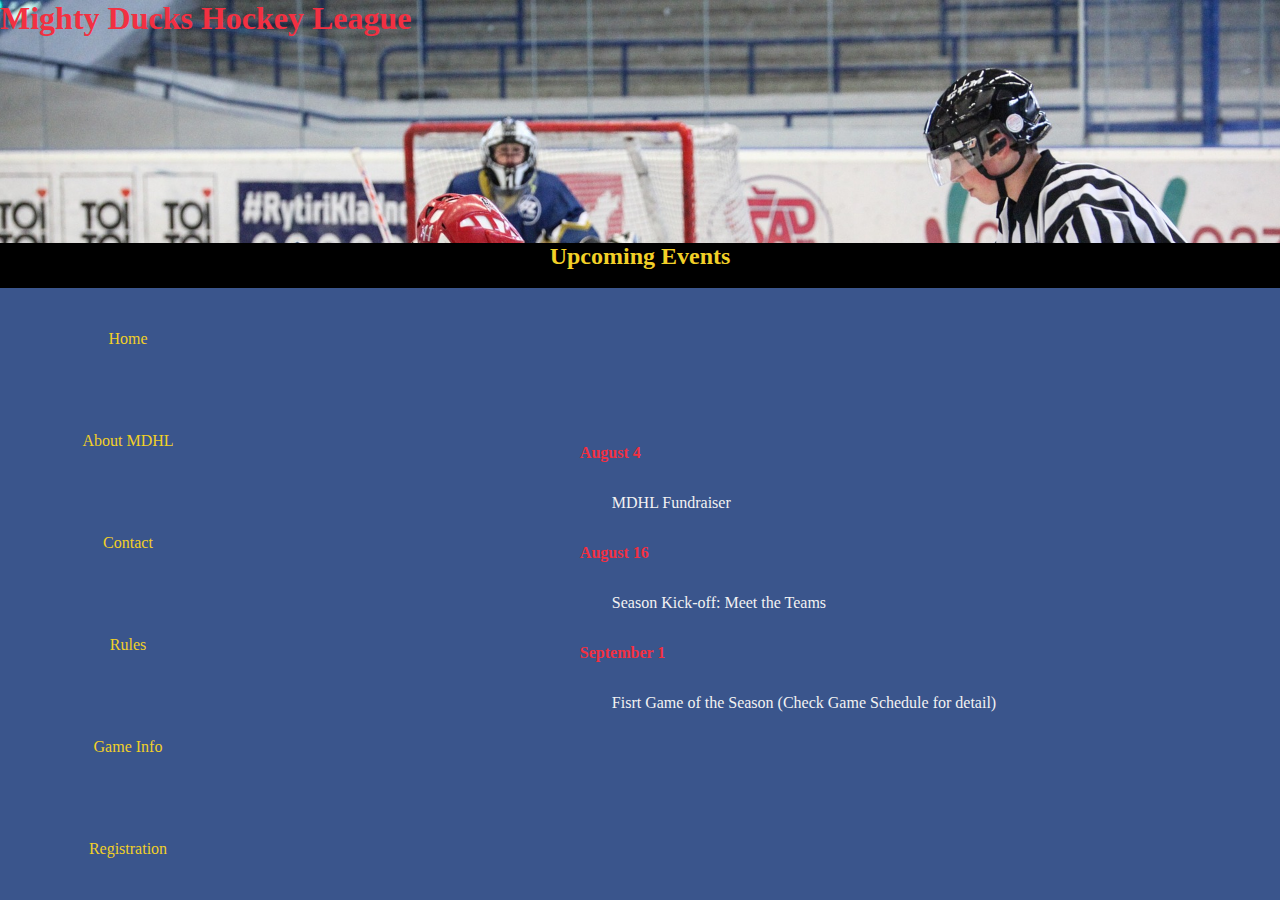
<file: tarea1/index.html>
<!DOCTYPE html>
<html lang="en">
<head>
    <meta charset="UTF-8">
    <meta http-equiv="X-UA-Compatible" content="IE=edge">
    <meta name="viewport" content="width=device-width, initial-scale=1.0">
    <title>Home</title>
    <link rel="shortcut icon" href="./img/LogoMightyDucks-01.png">
    <link rel="stylesheet" href="styles/main.css">
</head>
<body>
    <div id="wrapper">
        <header>
            <h1>Mighty Ducks Hockey League</h1>
            <div class="secondTitle">
                <h2>Upcoming Events</h2>
                <!-- <img src="/img/LogoMightyDucks-01.png" alt="" id="logo"> -->
            </div>
        </header>
        <main>
            <!-- <img src="/img/hockey1.jpg" alt="" id="firstImage"> -->
            <div class="nav-ul">
                <nav>
                    <a href="index.html">Home</a>
                    <a href="about.html">About MDHL</a>
                    <a href="contact.html">Contact</a>
                    <a href="rules.html">Rules</a>
                    <a href="game_info.html">Game Info</a>
                    <a href="registration.html">Registration</a>
                </nav>
                <div class="content">                
                    <ul class="itinerary">
                        <li>August 4</li>
                        <p>MDHL Fundraiser</p>
                        <li>August 16</li>
                        <p>Season Kick-off: Meet the Teams</p>
                        <li>September 1</li>
                        <p>Fisrt Game of the Season (Check Game Schedule for detail)</p>
                    </ul>
                </div>
            </div>
        </main>
        <footer></footer>
        
    </div>
</body>
</html>
</file>
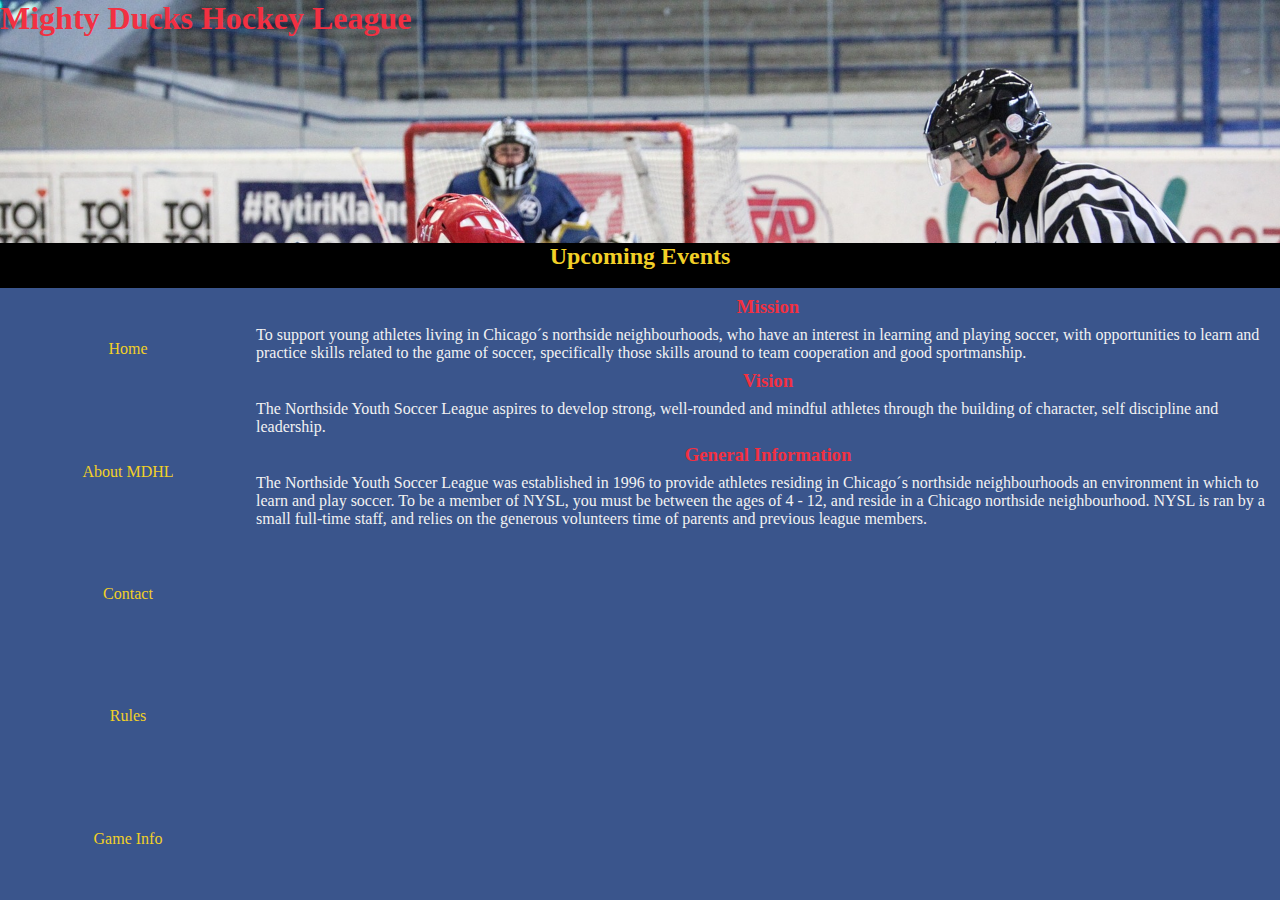
<file: tarea1/about.html>
<!DOCTYPE html>
<html lang="en">
<head>
    <meta charset="UTF-8">
    <meta http-equiv="X-UA-Compatible" content="IE=edge">
    <meta name="viewport" content="width=device-width, initial-scale=1.0">
    <title>About MDHL</title>
    <link rel="shortcut icon" href="./img/LogoMightyDucks-01.png">
    <link rel="stylesheet" href="styles/main.css">
</head>
<body>
    <div id="wrapper">
        <header>
            <h1>Mighty Ducks Hockey League</h1>
            <div class="secondTitle">
                <h2>Upcoming Events</h2>
                <!-- <img src="/img/LogoMightyDucks-01.png" alt="" id="logo"> -->
            </div>
        </header>
        <main>
            <!-- <img src="/img/hockey1.jpg" alt="" id="firstImage"> -->
            <div class="nav-ul"> <!--se recicla del index.html-->
                <nav>
                    <a href="index.html">Home</a>
                    <a href="about.html">About MDHL</a>
                    <a href="contact.html">Contact</a>
                    <a href="rules.html">Rules</a>
                    <a href="game_info.html">Game Info</a>
                </nav>
                <div class="content-about"> 
                    <h3><span class="color-red">Mission</span></h3>
                    <p>To support young athletes living in Chicago´s northside neighbourhoods, who have an interest in learning and playing soccer, with opportunities to learn and practice skills related to the game of soccer, specifically those skills around to team cooperation and good sportmanship.</p>
                    <h3><span class="color-red">Vision</span></h3>
                    <p>The Northside Youth Soccer League aspires to develop strong, well-rounded and mindful athletes through the building of character, self discipline and leadership.</p>
                    <h3><span class="color-red">General Information</span></h3>
                    <p>The Northside Youth Soccer League was established in 1996 to provide athletes residing in Chicago´s northside neighbourhoods an environment in which to learn and play soccer. To be a member of NYSL, you must be between the ages of 4 - 12, and reside in a Chicago northside neighbourhood. NYSL is ran by a small full-time staff, and relies on the generous volunteers time of parents and previous league members.</p>
                </div>
            </div>
        </main>
        <footer></footer>
        
    </div>
</body>
</html>
</file>
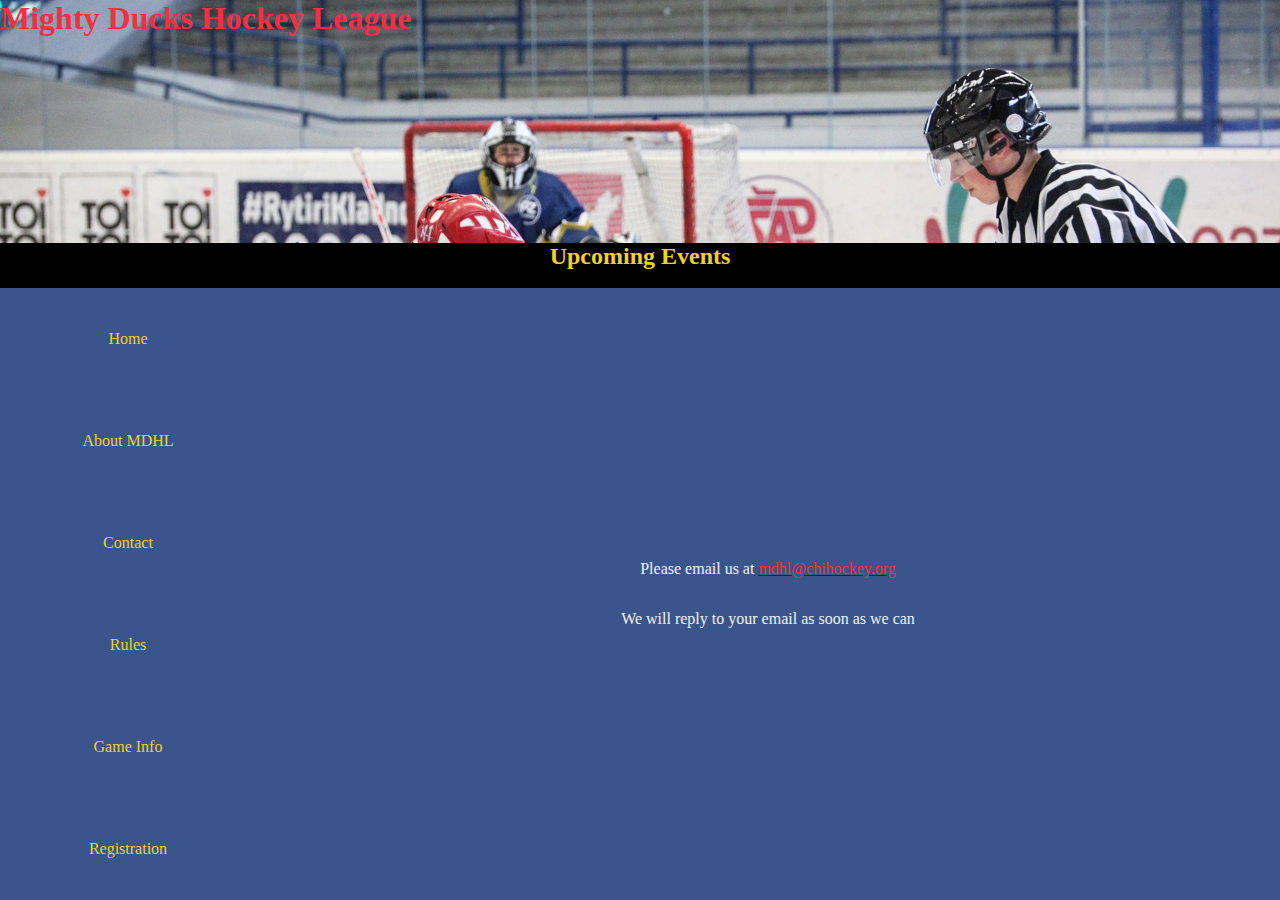
<file: tarea1/contact.html>
<!DOCTYPE html>
<html lang="en">
<head>
    <meta charset="UTF-8">
    <meta http-equiv="X-UA-Compatible" content="IE=edge">
    <meta name="viewport" content="width=device-width, initial-scale=1.0">
    <title>Contact</title>
    <link rel="shortcut icon" href="./img/LogoMightyDucks-01.png">
    <link rel="stylesheet" href="styles/main.css">
</head>
<body>
    <div id="wrapper">
        <header>
            <h1>Mighty Ducks Hockey League</h1>
            <div class="secondTitle">
                <h2>Upcoming Events</h2>
                <!-- <img src="/img/LogoMightyDucks-01.png" alt="" id="logo"> -->
            </div>
        </header>
        <main>
            <!-- <img src="/img/hockey1.jpg" alt="" id="firstImage"> -->
            <div class="nav-ul"> <!--se recicla del index.html-->
                <nav>
                    <a href="index.html">Home</a>
                    <a href="about.html">About MDHL</a>
                    <a href="contact.html">Contact</a>
                    <a href="rules.html">Rules</a>
                    <a href="game_info.html">Game Info</a>
                    <a href="registration.html">Registration</a>
                </nav>
                <div class="content-email">
                    <p>Please email us at <a href="mailto:mdhl@chihockey.org"><span class="color-red">mdhl@chihockey.org</span></a></p>
                    <p>We will reply to your email as soon as we can</p>
                </div>
            </div>
        </main>
        <footer></footer>
        
    </div>
</body>
</html>
</file>
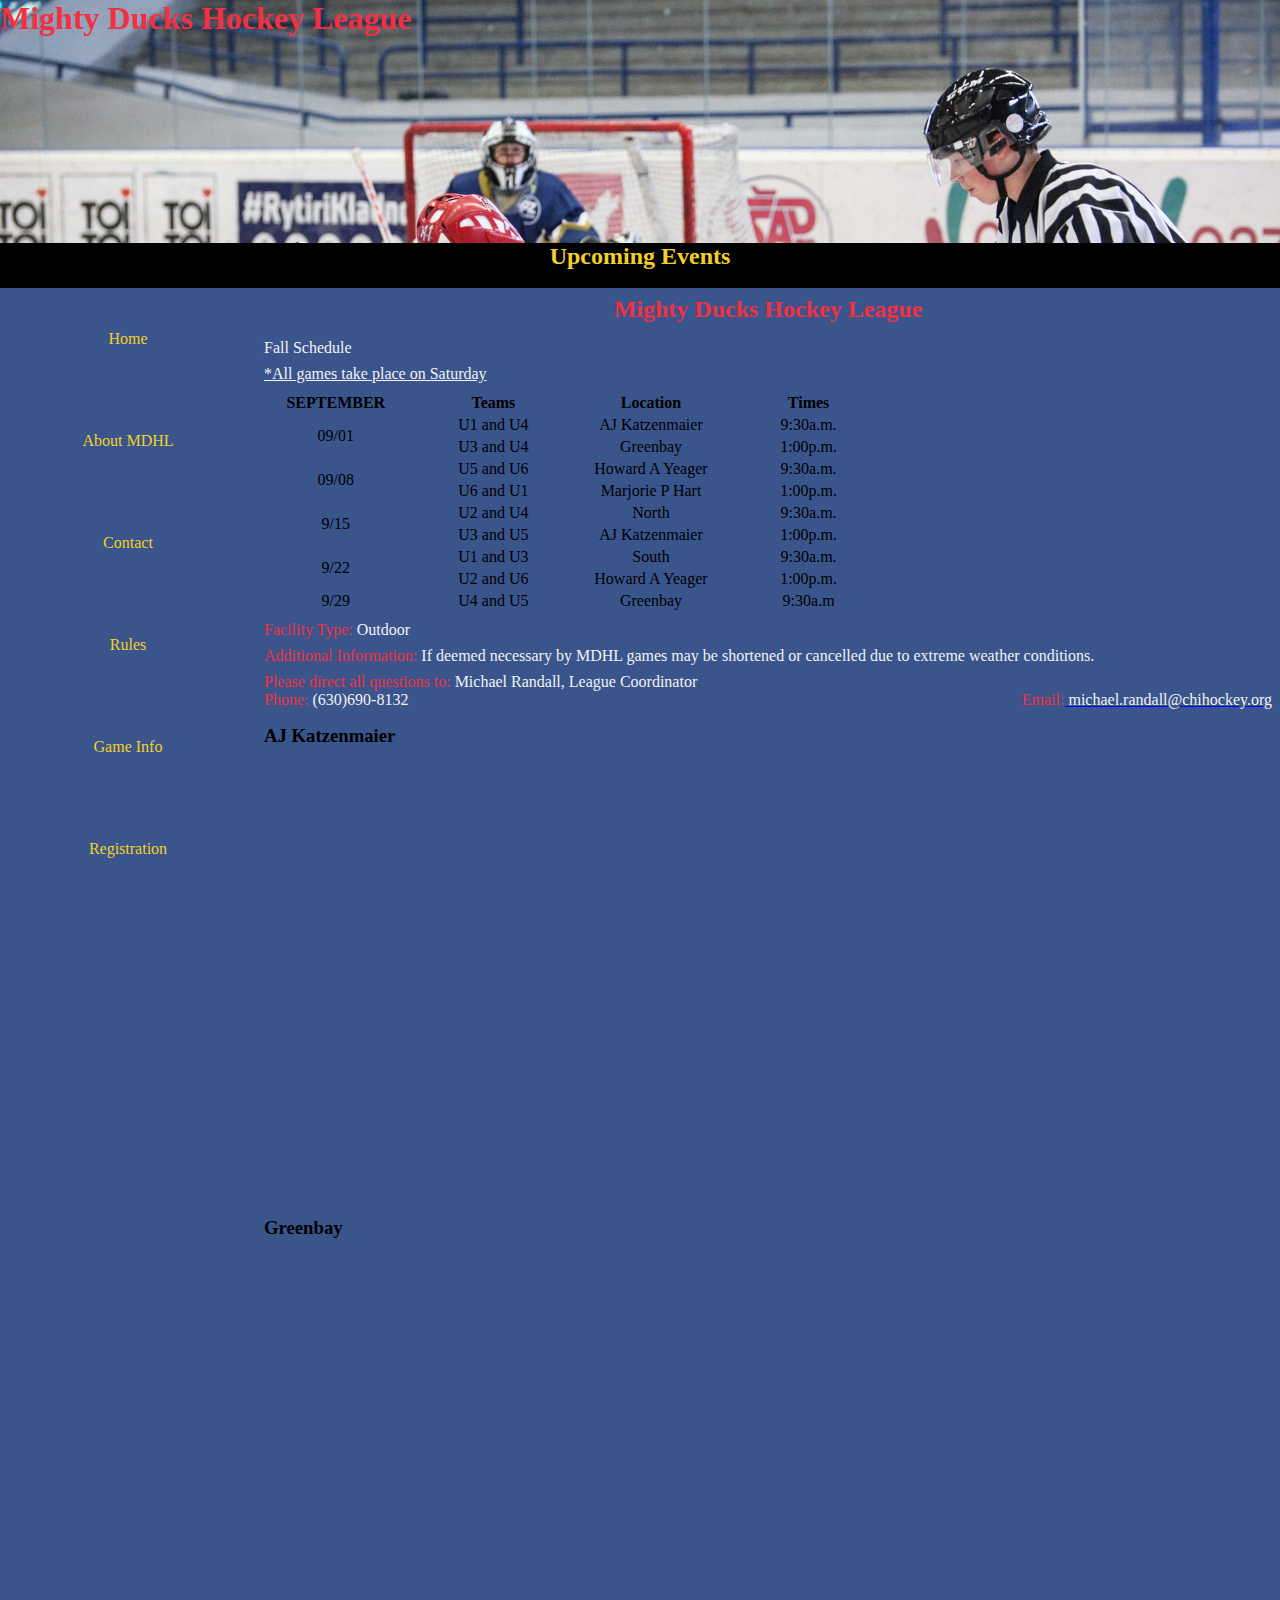
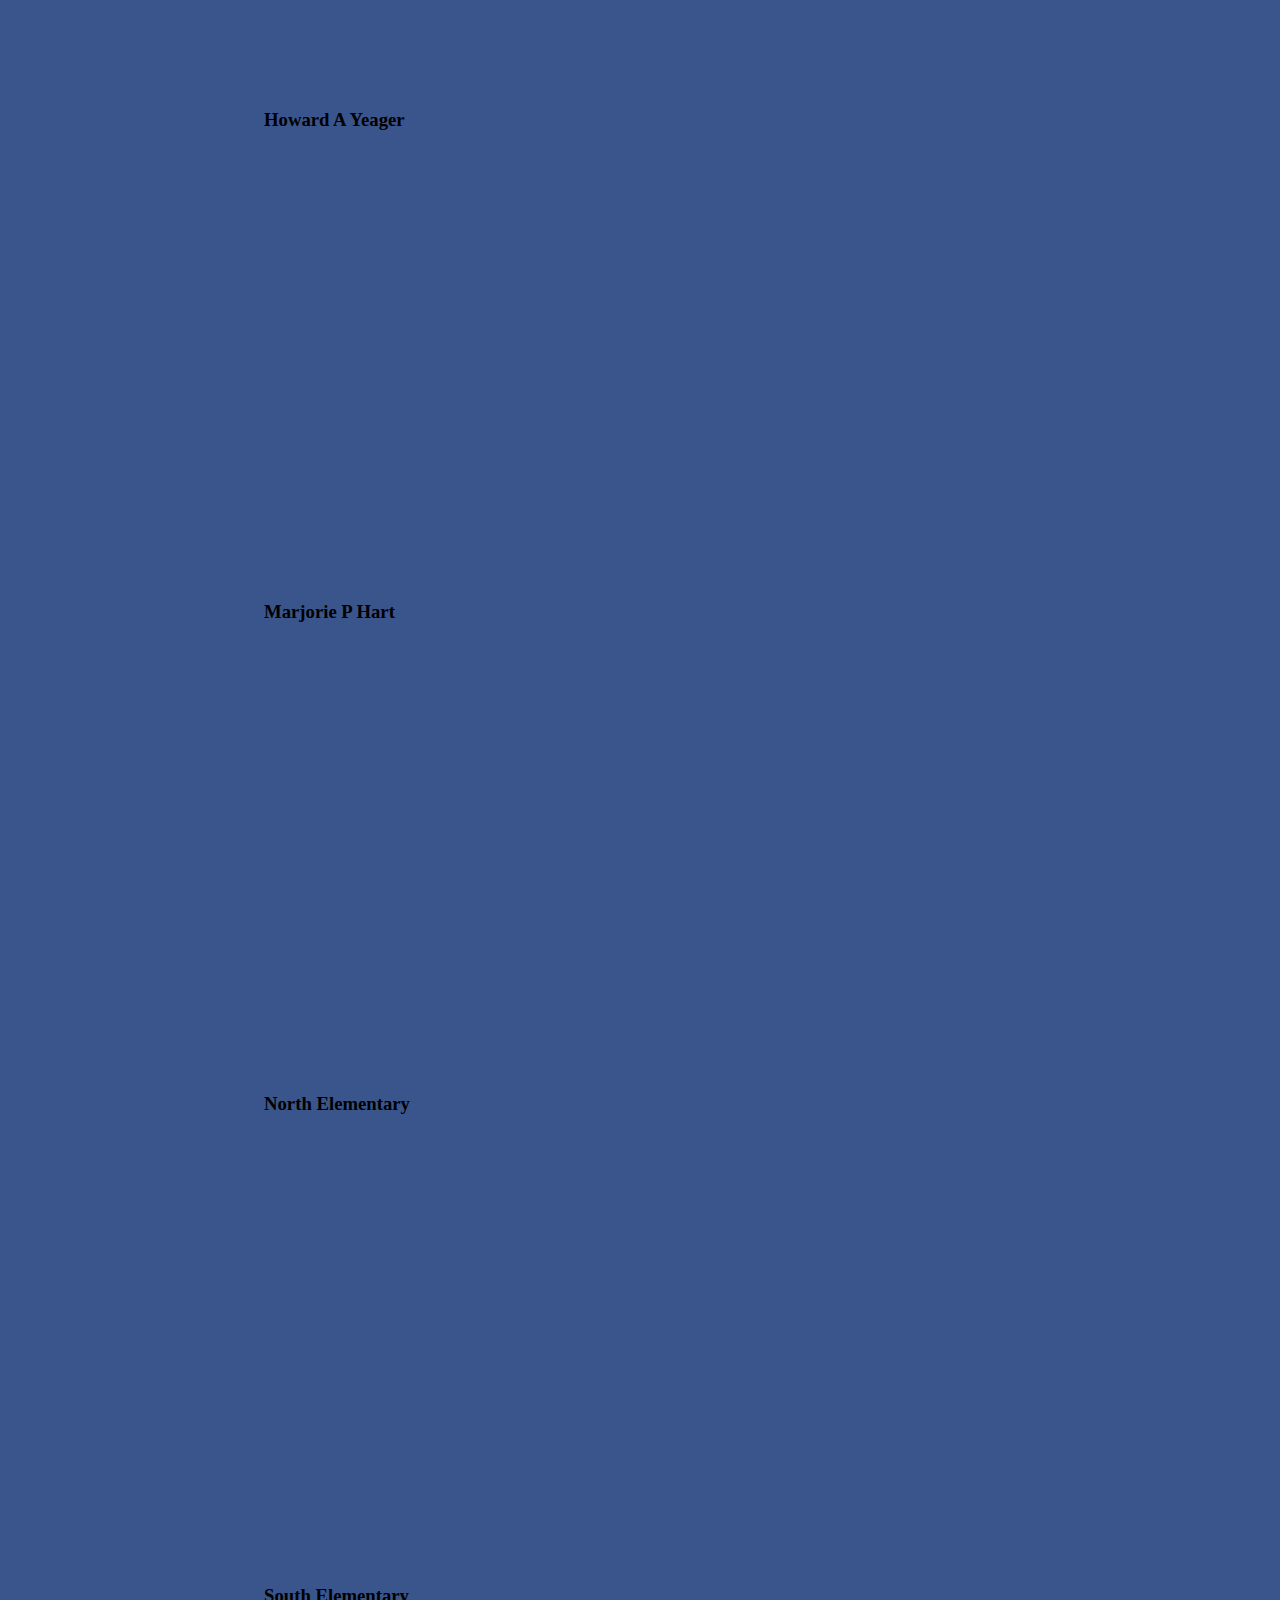
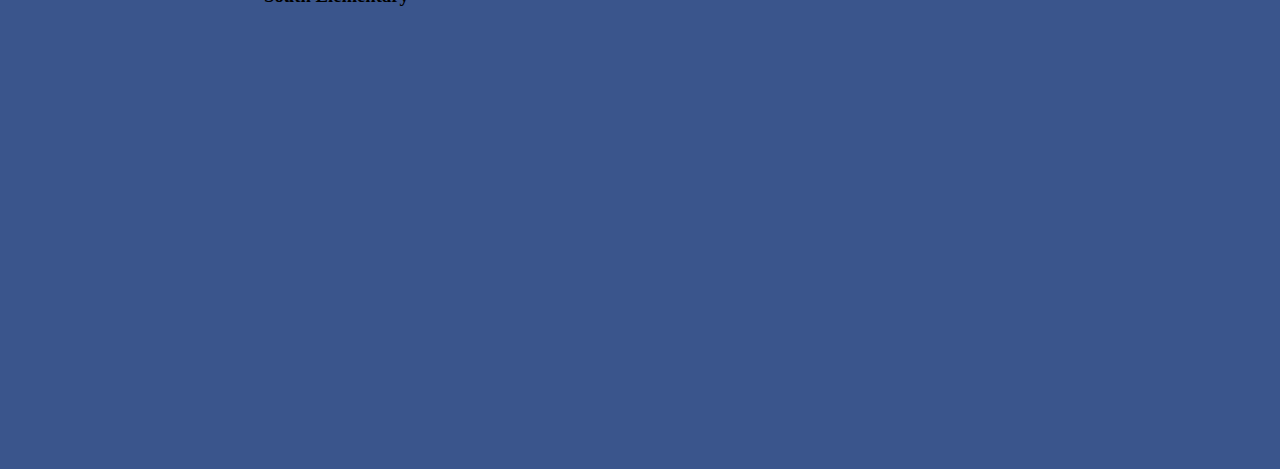
<file: tarea1/game_info.html>
<!DOCTYPE html>
<html lang="en">
<head>
    <meta charset="UTF-8">
    <meta http-equiv="X-UA-Compatible" content="IE=edge">
    <meta name="viewport" content="width=device-width, initial-scale=1.0">
    <title>Game Information</title>
    <link rel="shortcut icon" href="./img/LogoMightyDucks-01.png">
    <link rel="stylesheet" href="styles/main.css">
</head>
<body>
    <div id="wrapper">
        <header>
            <h1>Mighty Ducks Hockey League</h1>
            <div class="secondTitle">
                <h2>Upcoming Events</h2>
                <!-- <img src="/img/LogoMightyDucks-01.png" alt="" id="logo"> -->
            </div>
        </header>
        <main>
            <!-- <img src="/img/hockey1.jpg" alt="" id="firstImage"> -->
            <div class="nav-ul"> <!--se recicla del index.html-->
                <nav>
                    <a href="index.html">Home</a>
                    <a href="about.html">About MDHL</a>
                    <a href="contact.html">Contact</a>
                    <a href="rules.html">Rules</a>
                    <a href="game_info.html">Game Info</a>
                    <a href="registration.html">Registration</a>

                </nav>
                <div class="content-info">   
                    <div>
                        <h3 class="info-title">Mighty Ducks Hockey League</h2>   
                    </div> 
                    <div class="info-width">
                        <div class="info-p">
                            <p>Fall Schedule</p>
                            <p id="info-p2">*All games take place on Saturday</p>  
                        </div>
                        <div id="tableContent">
                            <table>
                                <thead>
                                    <tr>
                                        <th>SEPTEMBER</th>
                                        <th>Teams</th>
                                        <th>Location</th>
                                        <th>Times</th>
                                    </tr>
                                    <tbody>
                                        <tr>
                                            <td rowspan="2">09/01</td>
                                            <td>U1 and U4</td>
                                            <td>AJ Katzenmaier</td>
                                            <td>9:30a.m.</td>
                                        </tr>
                                        <tr>
                                            <td>U3 and U4</td>
                                            <td>Greenbay</td>
                                            <td>1:00p.m.</td>
                                        </tr>
                                        <tr>
                                            <td rowspan="2">09/08</td>
                                            <td>U5 and U6</td>
                                            <td>Howard A Yeager</td>
                                            <td>9:30a.m.</td>
                                        </tr>
                                        <tr>
                                            <td>U6 and U1</td>
                                            <td>Marjorie P Hart</td>
                                            <td>1:00p.m.</td>
                                        </tr>
                                        <tr>
                                            <td rowspan="2">9/15</td>
                                            <td>U2 and U4</td>
                                            <td>North</td>
                                            <td>9:30a.m.</td>
                                        </tr>
                                        <tr>
                                            <td>U3 and U5</td>
                                            <td>AJ Katzenmaier</td>
                                            <td>1:00p.m.</td>
                                        </tr>
                                        <tr>
                                            <td rowspan="2">9/22</td>
                                            <td>U1 and U3</td>
                                            <td>South</td>
                                            <td>9:30a.m.</td>
                                        </tr>
                                        <tr>
                                            <td>U2 and U6</td>
                                            <td>Howard A Yeager</td>
                                            <td>1:00p.m.</td>
                                        </tr>
                                        <tr>
                                            <td rowspan="2">9/29</td>
                                            <td>U4 and U5</td>
                                            <td>Greenbay</td>
                                            <td>9:30a.m</td>
                                        </tr>
                                    </tbody>
                                </thead>
                            </table>
                        </div> 
                        <div class="below-info">
                            <p><span class="color-red">Facility Type:</span> Outdoor</p>
                            <p><span class="color-red">Additional Information:</span> If deemed necessary by MDHL games may be shortened or cancelled due to extreme weather conditions.</p>
                            <div class="last-info">
                                <p><span class="color-red">Please direct all questions to:</span> Michael Randall, League Coordinator</p>
                                <div id="separatedSpan">
                                    <p><span class="color-red">Phone:</span> (630)690-8132</p>
                                    <p><span class="color-red">Email:</span><a href="mailto:michael.randall@chihockey.org"><span class="color-white"> michael.randall@chihockey.org</span></a></p>
                                </div>
                            </div>
                        </div>
                    </div>
                    <div>
                        <div>
                            <h3 >AJ Katzenmaier</h3>
                            <iframe src="https://www.google.com/maps/embed?pb=!1m14!1m12!1m3!1d65240039.77940954!2d-114.04514491350596!3d3.6021271471933223!2m3!1f0!2f0!3f0!3m2!1i1024!2i768!4f13.1!5e0!3m2!1ses-419!2sar!4v1627257648580!5m2!1ses-419!2sar" width="600" height="450" style="border:0;" allowfullscreen="" loading="lazy"></iframe>
                        </div>
                        <div>
                            <h3>Greenbay</h3>
                            <iframe src="https://www.google.com/maps/embed?pb=!1m26!1m12!1m3!1d65240175.462064356!2d-114.04824958379278!3d3.6002337678590552!2m3!1f0!2f0!3f0!3m2!1i1024!2i768!4f13.1!4m11!3e6!4m3!3m2!1d-32.959776399999996!2d-60.6633504!4m5!1s0x880f933bce5af881%3A0x740a7a7d548adce1!2sgreen%20bay%20early%20childhood%20center!3m2!1d42.3208629!2d-87.8688658!5e0!3m2!1ses-419!2sar!4v1627257963448!5m2!1ses-419!2sar" width="600" height="450" style="border:0;" allowfullscreen="" loading="lazy"></iframe>
                        </div>
                        <div>
                            <h3>Howard A Yeager</h3>
                            <iframe src="https://www.google.com/maps/embed?pb=!1m26!1m12!1m3!1d65240328.2504291!2d-114.0408405992277!3d3.598100496347442!2m3!1f0!2f0!3f0!3m2!1i1024!2i768!4f13.1!4m11!3e6!4m3!3m2!1d-32.959776399999996!2d-60.6633504!4m5!1s0x880feccac26b07c5%3A0x8b51fa5d6efe771a!2showard%20a%20yeager%20elementary%20school!3m2!1d42.315603499999995!2d-87.8538792!5e0!3m2!1ses-419!2sar!4v1627257997107!5m2!1ses-419!2sar" width="600" height="450" style="border:0;" allowfullscreen="" loading="lazy"></iframe>
                        </div>
                        <div>
                            <h3>Marjorie P Hart</h3>
                            <iframe src="https://www.google.com/maps/embed?pb=!1m23!1m12!1m3!1d94390.89148233496!2d-87.91573051133801!3d42.327269503994565!2m3!1f0!2f0!3f0!3m2!1i1024!2i768!4f13.1!4m8!3e6!4m5!1s0x880fecd0628e1bb5%3A0x9a4d5f9aafd42e02!2sMarjorie%20P%20Hart%20School%2C%20North%20Chicago%2C%20IL%2060064%2C%20Estados%20Unidos!3m2!1d42.3270936!2d-87.8456913!4m0!5e0!3m2!1ses-419!2sar!4v1627258516256!5m2!1ses-419!2sar" width="600" height="450" style="border:0;" allowfullscreen="" loading="lazy"></iframe>
                        </div>
                        <div>
                            <h3>North Elementary</h3>
                            <iframe src="https://www.google.com/maps/embed?pb=!1m14!1m8!1m3!1d65251365.02837343!2d-113.94293!3d3.4405097!3m2!1i1024!2i768!4f13.1!3m3!1m2!1s0x880fd33af14860a5%3A0x5736e62f19086c62!2sNorth%20Elementary!5e0!3m2!1ses-419!2sar!4v1627258588510!5m2!1ses-419!2sar" width="600" height="450" style="border:0;" allowfullscreen="" loading="lazy"></iframe>
                        </div>
                        <div>
                            <h3>South Elementary</h3>
                            <iframe src="https://www.google.com/maps/embed?pb=!1m18!1m12!1m3!1d112327.58795755943!2d-87.89154755419757!3d42.28394904336692!2m3!1f0!2f0!3f0!3m2!1i1024!2i768!4f13.1!3m3!1m2!1s0x880feccac2135a21%3A0x8ce88e90b96bbec1!2sSouth%20Elementary%20School%20(K-5)!5e0!3m2!1ses-419!2sar!4v1627258362140!5m2!1ses-419!2sar" width="600" height="450" style="border:0;" allowfullscreen="" loading="lazy"></iframe>
                        </div>
                    </div>
                </div>
            </div>
        </main>
        <footer></footer>
        
    </div>
</body>
</html>
</file>
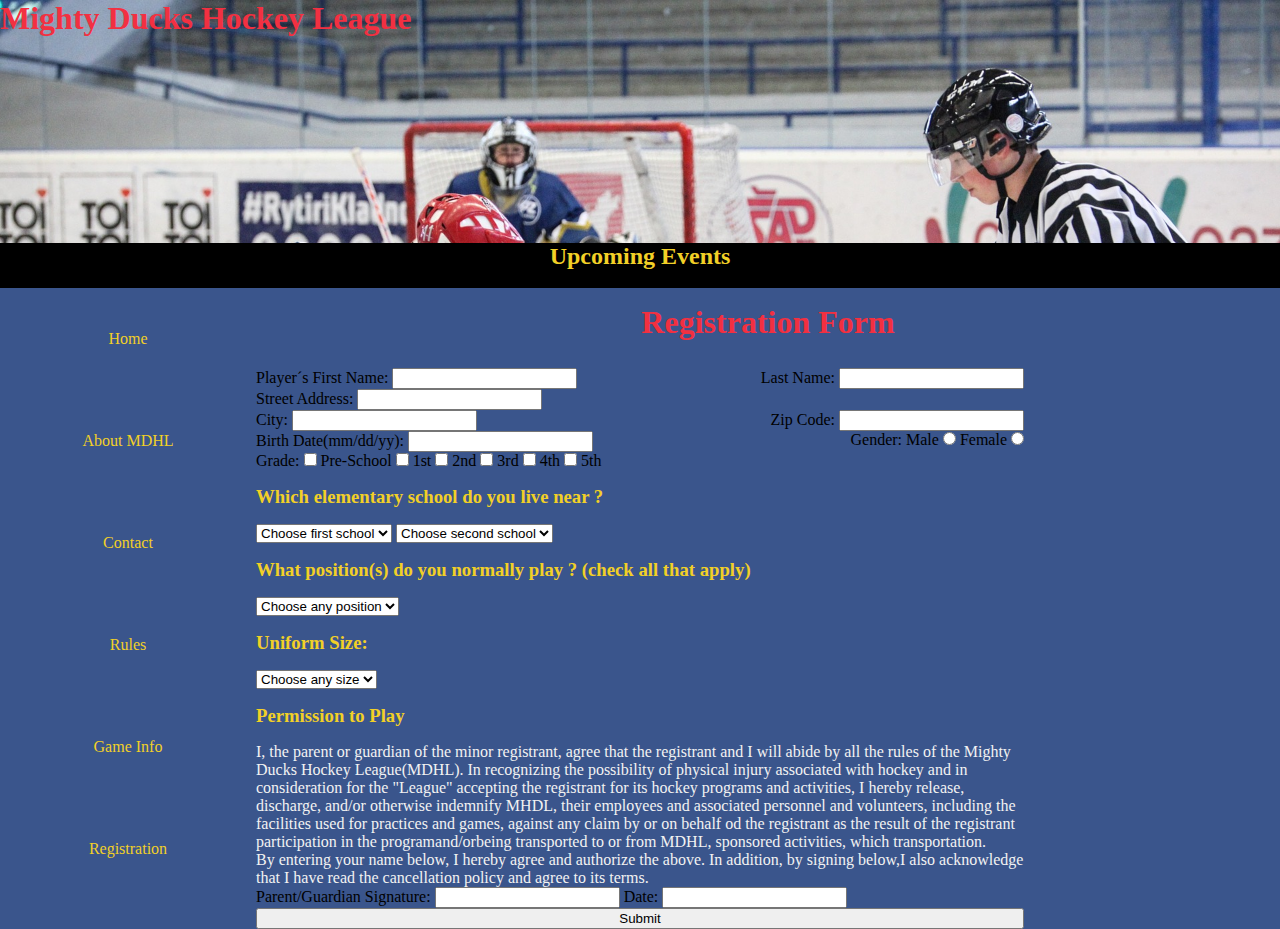
<file: tarea1/registration.html>
<!DOCTYPE html>
<html lang="en">
<head>
    <meta charset="UTF-8">
    <meta http-equiv="X-UA-Compatible" content="IE=edge">
    <meta name="viewport" content="width=device-width, initial-scale=1.0">
    <title>Registration Form</title>
    <link rel="shortcut icon" href="./img/LogoMightyDucks-01.png">
    <link rel="stylesheet" href="../tarea1/styles/main.css">
</head>
<body>
    <div id="wrapper">
        <header>
            <h1>Mighty Ducks Hockey League</h1>
            <div class="secondTitle">
                <h2>Upcoming Events</h2>
            </div>
        </header>
        <main>
            <div class="nav-ul"> <!--se recicla del index.html-->
                <nav>
                    <a href="index.html">Home</a>
                    <a href="about.html">About MDHL</a>
                    <a href="contact.html">Contact</a>
                    <a href="rules.html">Rules</a>
                    <a href="game_info.html">Game Info</a>
                    <a href="registration.html">Registration</a>
                </nav>
                <div class="content-form">
                    <h1 id="formH1">Registration Form</h1>
                    <form action="show_data.html" method="GET">
                        <div class="personalInfo">
                            <div class="joinTwo">
                                <div>
                                    <label for="fname">Player´s First Name: </label>
                                    <input type="text" id="fname" name="first_name">
                                </div>
                                <div>
                                    <label for="lname">Last Name: </label>
                                    <input type="text" id="lname" name="last_name">
                                </div>
                            </div>
                            <div>
                                <label for="address">Street Address: </label>
                                <input type="text" id="address" name="street_address">
                            </div>
                            <div class="joinTwo"> 
                                <div>
                                    <label for="city">City: </label>
                                    <input type="text" id="city" name="city">
                                </div>
                                <div>
                                    <label for="code">Zip Code: </label>
                                    <input type="text" id="code" name="zip_code">
                                </div>
                            </div>
                            <div class="joinTwo">
                                <div>
                                    <label for="birth">Birth Date(mm/dd/yy): </label>
                                    <input type="text" id="birth" name="birth_date">
                                </div>
                                <div>
                                    <label for="gender">Gender: </label>
                                    <label for="male">  Male</label>
                                    <input type="radio" id="male" name="gender" value="Male">
                                    <label for="female">Female</label>
                                    <input id="female" type="radio" name="gender" value="Female">
                                </div>
                            </div>
                            <div>
                                <label for="grade">Grade: </label>
                                <input type="checkbox" id="preSchool" name="grade" value="Pre School">
                                <label for="preSchool">Pre-School</label>
                                <input type="checkbox" id="first" name="grade" value="First">
                                <label for="first">    1st</label>
                                <input type="checkbox" id="second" name="grade" value="Second">
                                <label for="second">   2nd</label>
                                <input type="checkbox" id="third" name="grade" value="Third">
                                <label for="third">    3rd</label>
                                <input type="checkbox" id="fourth" name="grade" value="Fourth">
                                <label for="fourth">   4th</label>
                                <input type="checkbox" id="fifth" name="grade" value="Fifth">
                                <label for="fifth">    5th</label>
                            </div>
                        </div>
                        <div>
                            <h3 class="formH3">Which elementary school do you live near ?</h3>
                            <select name="first_school" id="">
                                <option value="">               Choose first school</option>
                                <option value="AJ Katzenmaier"> AJ Katzenmaier</option>
                                <option value="Greenbay">       Greenbay</option>
                                <option value="Howard A Yeager">Howard A Yeager</option>
                            </select>
                            <select name="second_school" id="">
                                <option value="">                Choose second school</option>
                                <option value="Marjorie P Hart">Marjorie P Hart</option>
                                <option value="North Elementary">North Elementary</option>
                                <option value="South Elementary">North Elementary</option>
                            </select>
                            <h3 class="formH3">What position(s) do you normally play ? (check all that apply)</h3>
                            <select name="position" id="">
                                <option value="">          Choose any position</option>
                                <option value="Forward">   Forward</option>
                                <option value="Midfield">  Midfield</option>
                                <option value="Defense">   Defense</option>
                                <option value="Goalkeeper">Goalkeeper</option>
                            </select>
                            <h3 class="formH3">Uniform Size: </h3>
                            <select name="uniform_size" id="">
                                <option value="">            Choose any size</option>
                                <option value="Youth Small"> Youth Small</option>
                                <option value="Youth Medium">Youth Medium</option>
                                <option value="Youth Large"> Youth Large</option>
                                <option value="Small">       Small</option>
                                <option value="Medium">      Medium</option>
                                <option value="Large">       Large</option>
                                <option value="Extra-Large"> Extra-Large</option>
                            </select>

                        </div>
                        <div>
                            <h3 class="formH3">Permission to Play</h3>
                            <p>I, the parent or guardian of the minor registrant, agree that the registrant and I will abide by all the rules of the Mighty Ducks Hockey League(MDHL). In recognizing the possibility of physical injury associated with hockey and in consideration for the "League" accepting the registrant for its hockey programs and activities, I hereby release, discharge, and/or otherwise indemnify MHDL, their employees and associated personnel and volunteers, including the facilities used for practices and games, against any claim by or on behalf od the registrant as the result of the registrant participation in the programand/orbeing transported to or from MDHL, sponsored activities, which transportation.</p>
                            <p>By entering your name below, I hereby agree and authorize the above. In addition, by signing below,I also acknowledge that I have read the cancellation policy and agree to its terms.</p>
                            <label for="sign">Parent/Guardian Signature:</label>
                            <input type="text" id="sign" name="sign">
                            <label for="date">Date:</label>
                            <input type="text" id="date" name="date">
                        </div>
                        <input type="submit">
                    </form>
                </div>
            </div>    
        </main>
        <footer></footer> 
    </div>
</body>
</html>
</file>
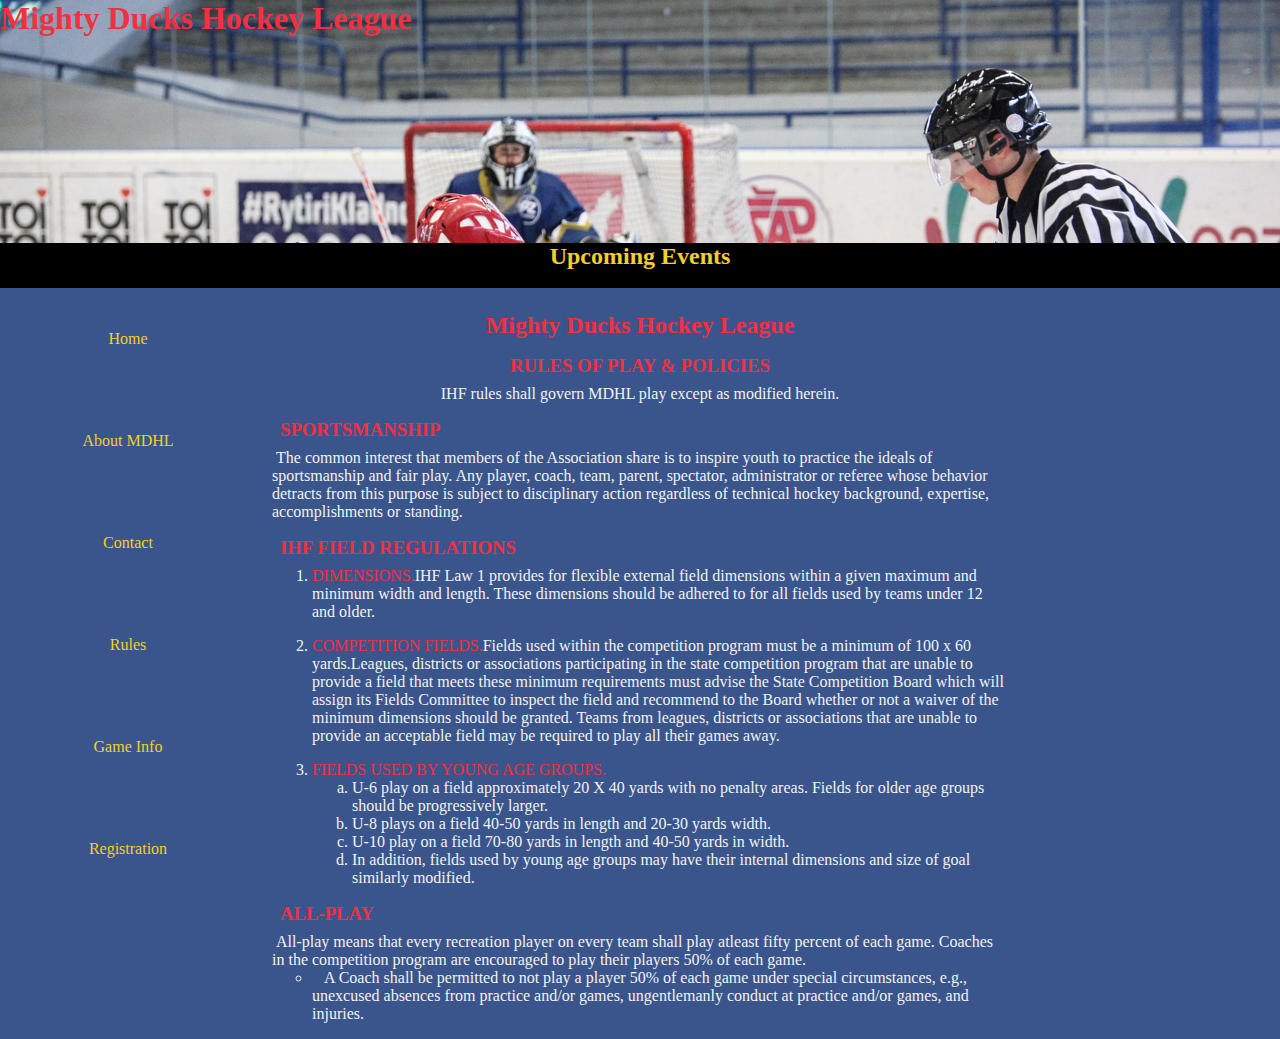
<file: tarea1/rules.html>
<!DOCTYPE html>
<html lang="en">
<head>
    <meta charset="UTF-8">
    <meta http-equiv="X-UA-Compatible" content="IE=edge">
    <meta name="viewport" content="width=device-width, initial-scale=1.0">
    <title>Rules</title>
    <link rel="shortcut icon" href="./img/LogoMightyDucks-01.png">
    <link rel="stylesheet" href="styles/main.css">
</head>
<body>
    <div id="wrapper">
        <header>
            <h1>Mighty Ducks Hockey League</h1>
            <div class="secondTitle">
                <h2>Upcoming Events</h2>
                <!-- <img src="/img/LogoMightyDucks-01.png" alt="" id="logo"> -->
            </div>
        </header>
        <main>
            <!-- <img src="/img/hockey1.jpg" alt="" id="firstImage"> -->
            <div class="nav-ul"> 
                <nav>
                    <a href="index.html">Home</a>
                    <a href="about.html">About MDHL</a>
                    <a href="contact.html">Contact</a>
                    <a href="rules.html">Rules</a>
                    <a href="game_info.html">Game Info</a>
                    <a href="registration.html">Registration</a>
                </nav>
                <div class="content-rules">
                    <div class="rules-head">
                        <h3 class="info-title">Mighty Ducks Hockey League</h3>
                        <h3 class="color-red">RULES OF PLAY & POLICIES</h3>
                        <p>IHF rules shall govern MDHL play except as modified herein.</p>
                    </div>
                    <div>
                        <div class="rules-h3">
                            <h3 class="color-red">SPORTSMANSHIP</h3>
                            <p>&nbspThe common interest that members of the Association share is to inspire youth to practice the ideals of sportsmanship and fair play. Any player, coach, team, parent, spectator, administrator or referee whose behavior detracts from this purpose is subject to disciplinary action regardless of technical hockey background, expertise, accomplishments or standing.</p>
                        </div>
                        <div class="rules-h3">
                            <h3  class="color-red">IHF FIELD REGULATIONS</h3>
                            <ol id="rules-ol">
                                <li class="p-li-white"><span class="color-red">DIMENSIONS.</span>IHF Law 1 provides for flexible external field dimensions within a given maximum and minimum width and length. These dimensions should be adhered to for all fields used by teams under 12 and older.</li>
                                <li class="p-li-white"><span class="color-red">COMPETITION FIELDS.</span>Fields used within the competition program must be a minimum of 100 x 60 yards.Leagues, districts or associations participating in the state competition program that are unable to provide a field that meets these minimum requirements must advise the State Competition Board which will assign its Fields Committee to inspect the field and recommend to the Board whether or not a waiver of the minimum dimensions should be granted. Teams from leagues, districts or associations that are unable to provide an acceptable field may be required to play all their games away.</li>
                                <li class="p-li-white"><span class="color-red">FIELDS USED BY YOUNG AGE GROUPS.</span>
                                    <ol id="list-letters">
                                        <li class="p-li-white">U-6 play on a field approximately 20 X 40 yards with no penalty areas. Fields for older age groups should be progressively larger.</ class="p-li-white">
                                        <li class="p-li-white">U-8 plays on a field 40-50 yards in length and 20-30 yards width.</li>
                                        <li class="p-li-white">U-10 play on a field 70-80 yards in length and 40-50 yards in width.</li>
                                        <li class="p-li-white">In addition, fields used by young age groups may have their internal dimensions and size of goal similarly modified.</li>
                                    </ol>
                                </li>
                            </ol>
                        </div>
                        <div class="rules-h3">
                            <h3  class="color-red">ALL-PLAY</h3>
                            <P>&nbspAll-play means that every recreation player on every team shall play atleast fifty percent of each game. Coaches in the competition program are encouraged to play their players 50% of each game. </P>
                            <ul>
                                <li id="ul-li-rules" class="p-li-white">&nbsp&nbsp&nbspA Coach shall be permitted to not play a player 50% of each game under special circumstances, e.g., unexcused absences from practice and/or games, ungentlemanly conduct at practice and/or games, and injuries.</li>
                            </ul>
                        </div>
                    </div>
                </div>
            </div>
        </main>
        <footer></footer>
        
    </div>
</body>
</html>
</file>
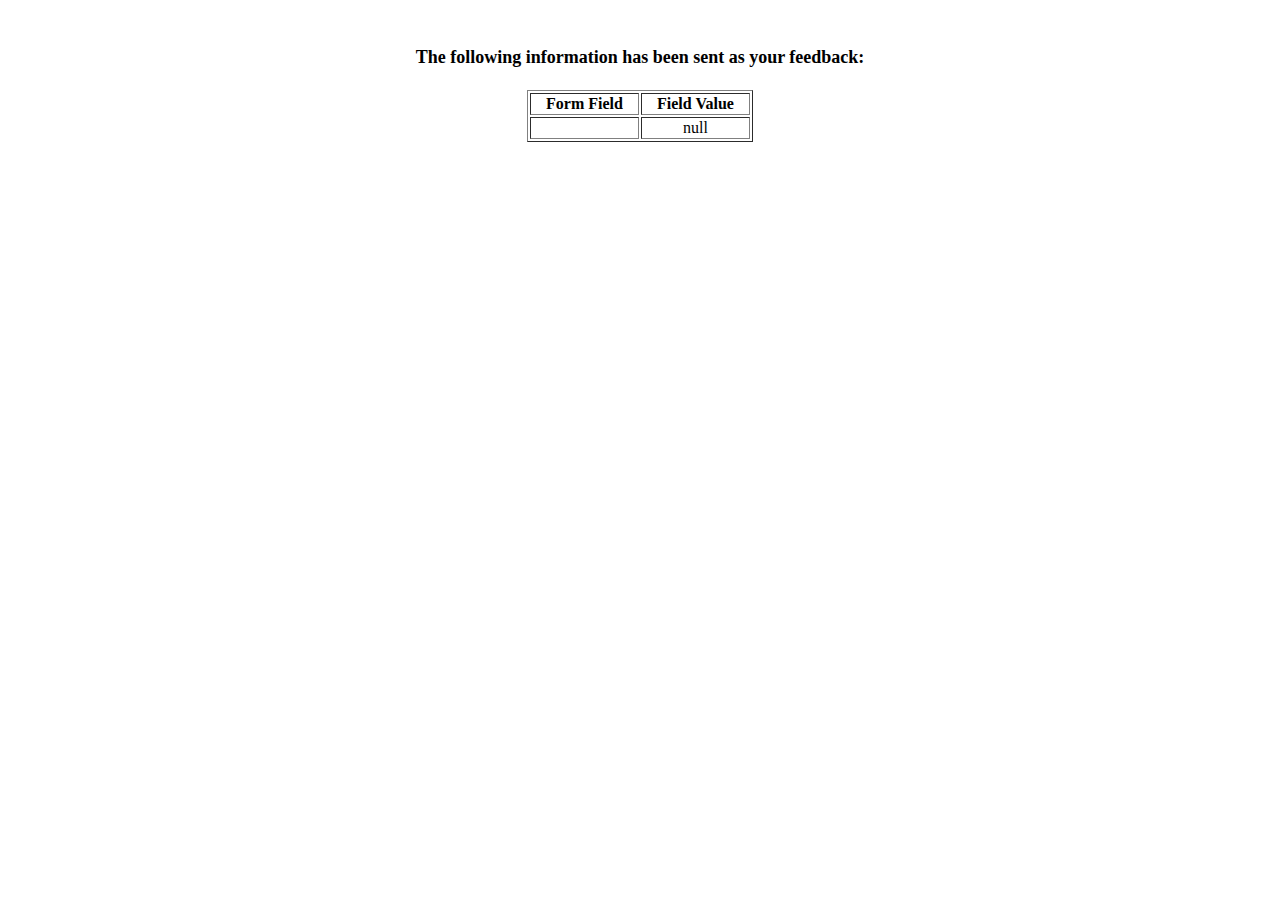
<file: tarea1/show_data.html>
<html>
<head>
<title>Feedback Sent</title>
</head>
<body>
<p align=center>&nbsp;</p>
<h1 align=center><font size="+1">The following information has been sent as your
  feedback:</font></h1>

<table border="1" align=center width="226">
  <tr>
    <th align="center">Form Field</th>
    <th align="center">Field Value</th>
  </tr>

<script language="javascript">
var args = location.search.substr(1).split('&');
for (var i = 0; i < args.length; ++i) {
  var parts = args[i].split('=');
  if (parts != null) {
    var field = parts[0];
    var value = parts[1];
    if (value == null) {
      value = "null"
    }
    else {
      value = '"' + unescape(value.replace(/\+/g, ' ')) + '"';
    }

    document.writeln('<tr><td align="center">' + field + '</td>');
    document.writeln('<td align="center">' + value + '</td></tr>');
  }
}
</script>

<noscript>
<tr><td>
<p>You need to turn on Javascript in your browser.</p>

<p>In Microsoft Internet Explorer 4 or greater:</p>
<ul>
<li>From the "Tools" menu (in IE 4, it's the "View" menu), select "Internet Options".</li>
<li>Click on the "Security" tab.</li>
<li>Click on the "Custom Level" button. (In IE 4, select "Custom"
and then click on "Settings...".)</li>
<li>Under "Active scripting" make sure "Enable" is selected.</li>
</ul>

<p>In Netscape version 4 or greater:</p>
<ul>
<li>From the <b>Edit</b> menu, select <b>Preferences</b>.</li>
<li>In the <b>Category</b> list on the left, click on the word "Advanced".</li>
<li>In the panel on the right, make sure "Enable JavaScript" is checked.</li>
<li>Click the <b>OK</b> button.</li>
</ul>

</td></tr>
</noscript>

</table>
</body>
</html>
</file>
<file: tarea1/styles/main.css>
*{
    margin: 0;
    /* padding: 0; */
    /* width: 100vw; */
}

/* ----BODY---- */
body{
    width: 100vw;
}

#wrapper{
    width: 100vw;
}

/* ----HEADER---- */
header{
    width: 100vw;
    /* height: 30vh; */
    background-image: url("../img/design1.jpg");
    background-size: cover;
    display: flex;
    /* justify-content: center; */
    flex-wrap: wrap;
}

h1{
    width: 100vw;
    height: 27vh;
    color: #F23041;
    display: flex;
    justify-content: flex-start;
}

.secondTitle{
    width: 100vw;
    height: 5vh;
    display: flex;
    justify-content: center;
    flex-wrap: wrap;
}

h2{
    width: 100vw;
    background-color: black;
    color: #F2D027;
    display: flex;
    justify-content: center;
}

#logo{
    width: 8vw;
    height: 8vw;
}

/* ------------------------------------MAIN------------------------------------ */
main{
    width: 100vw;
    background-color: #3A558C;
    display: flex;
}

#firstImage{
    width: 15vw;
}

.nav-ul{
    width: 100vw;
    display: flex;
}

nav{
    width: 20vw;
    height: 68vh;
    display: flex;
    flex-direction: column;
    align-items: center;
    justify-content: space-around;
}

nav > a{
    text-decoration: none;   
    color: #F2D027;
}

/* ------------------------------------INDEX------------------------------------*/
.content{
    width: 80vw;
    min-height: 68vh;
    display: flex;
    justify-content: center;
    align-items: center;
}

ul{
    list-style-type: none;
}

ul.itinerary > li{
    font-weight: bold;
    color: #F23041;
}

ul > p{
    margin: 2rem 0rem 2rem 2rem;
    /* margin-left: 1rem; */
    /* margin-top: 2rem; */
}

p{
    color: #F2F2F2;
}

/*-----------------------------------CONTACT-----------------------------------*/
.content-email{
    width: 80vw;
    min-height: 68vh;
    display: flex;
    flex-direction: column;
    align-items: center;
    justify-content: center;
}

.content-email > p{
    margin: 1rem;
}

/* -----------------------------------ABOUT----------------------------------- */
.content-about{
    width: 80vw;
    min-height: 68vh;
    display: flex;
    flex-direction: column;
}

.content-about > h3{
    /* color: #F23041; */
    margin: 0.5rem;
    display: flex;
    justify-content: center;
}

.color-red{
    color: #F23041;
}

/* -----------------------------------RULES----------------------------------- */
.content-rules{
    width: 60%;
    min-height: 68vh;
    /* display: flex;
    flex-direction: column;
    flex-wrap: wrap; */
}

.rules-head{
    margin: 1rem;
    display: flex;
    flex-direction: column;
    align-items: center;
}

h3{
    margin: 0.5rem;
}

.rules-h3{
    margin: 1rem;
}

#rules-ol > li{
    margin-bottom: 1rem;
}

.p-li-white{
    color: #F2F2F2;
}
/* 
.bold{
    font-weight: bold;
} 
*/

#list-letters{
    list-style-type: lower-latin;
}

#ul-li-rules{
    list-style-type:circle;
}

/* ------------------------------------INFO------------------------------------ */
.content-info{
    width: 80vw;
    min-height: 68vh;
    display: flex;
    flex-direction: column;
}

.info-title{
    font-size: 1.5em;
    color: #F23041;
    display: flex;
    justify-content: center;
}

.info-width{
    width: 80vw;
}

.info-p > p{
    margin: 0.5rem;
}

#info-p2{
    text-decoration: underline;
}

#tableContent{
    width: 90%;
    /* display: flex;
    flex-direction: column;
    align-items: center; */
}

/* table{
    width: 12vw; 
    height: 12vh;
    margin: 0.5rem;
    border: 1px solid black;
} */

/* table, th, td{
    width: 12vw; 
    height: 12vh;
    align-items: center;
} */

th{
    width: 12vw;
}

td{
    width: 12vw;
    text-align: center;
}

.below-info{
    width: 100%;
}

.below-info > p{
    margin: 0.5rem;
}

.last-info{
    margin: 0.5rem;
    display: flex;
    flex-direction: column;
    flex-wrap: wrap;
}

#separatedSpan{
    display: flex;
    justify-content: space-between;
}

.color-white{
    color: #F2F2F2;
    text-decoration: none;
}

/* ------------------------------------FORM------------------------------------ */
.content-form{
    width: 80vw;
    min-height: 68vh;
    display: flex;
    flex-direction: column;
}

#formH1{
    width: 80vw;
    height: 32px;
    margin: 1rem 0rem 2rem 0rem;
    display: flex;
    justify-content: center;
}

form{
    width: 60vw;
    display: flex;
    flex-direction: column;
}

.personalInfo{
    display: flex;
    flex-direction: column;
}

.joinTwo{
    display: flex;
    justify-content: space-between;
}

.formH3{
    margin: 1rem 0rem 1rem 0rem;
    color: #F2D027;
}

/* -----------------------------------FOOTER----------------------------------- */
</file>
